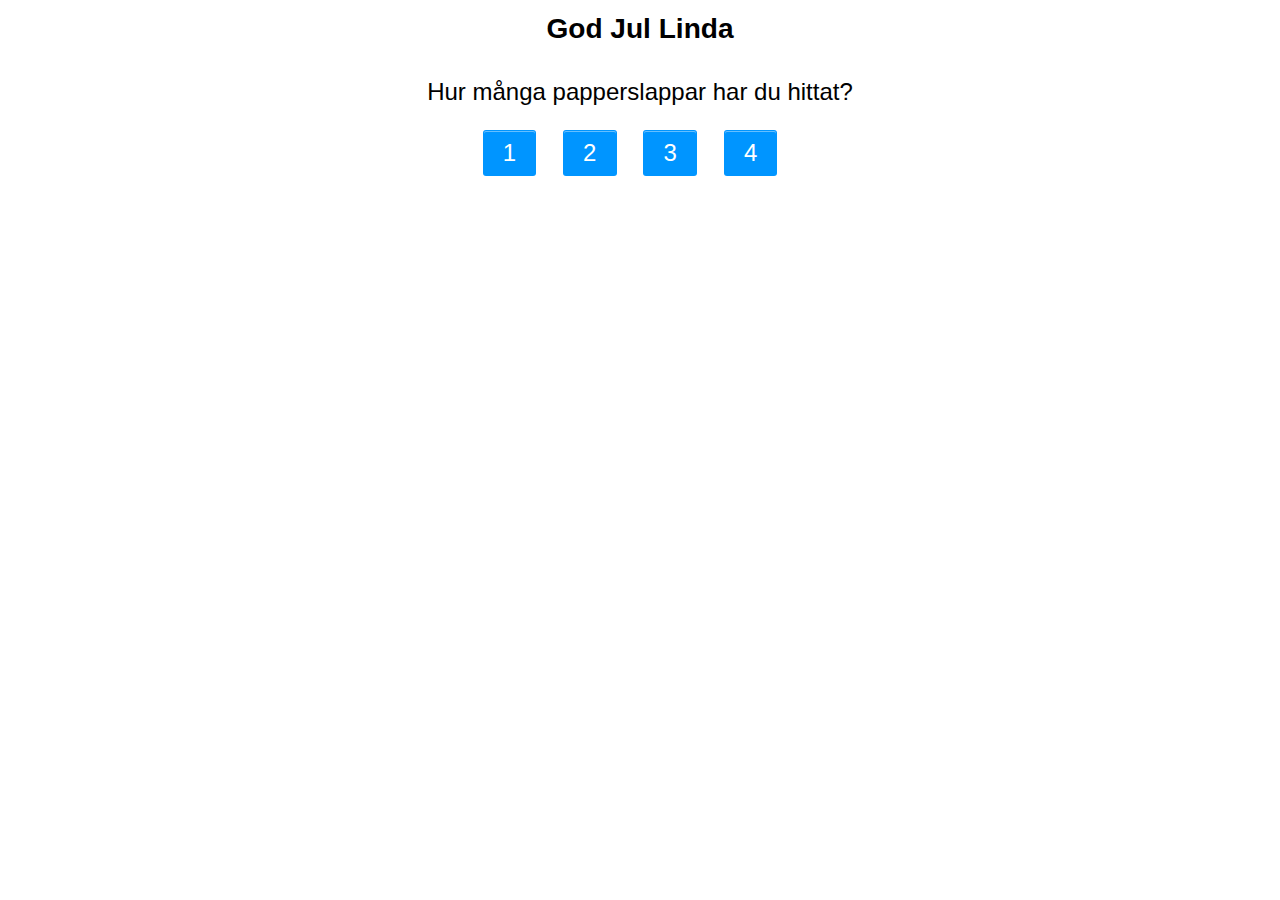
<file: index.htm>
<!DOCTYPE html>
<html lang="sv">
<head>
<title>God Jul</title>
<meta charSet="UTF-8">
<meta name="viewport" content="width=device-width, initial-scale=1.0">
<link rel="stylesheet" type="text/css" href="main.css">
</head>
<body>
<h3>God Jul Linda</h3>
<p>Hur många papperslappar har du hittat?</p>
<a href="missing.htm" class="button-7">1</a>
<a href="allfound.htm" class="button-7">2</a>
<a href="missing.htm" class="button-7">3</a>
<a href="missing.htm" class="button-7">4</a>
</body>
</html>
</file>
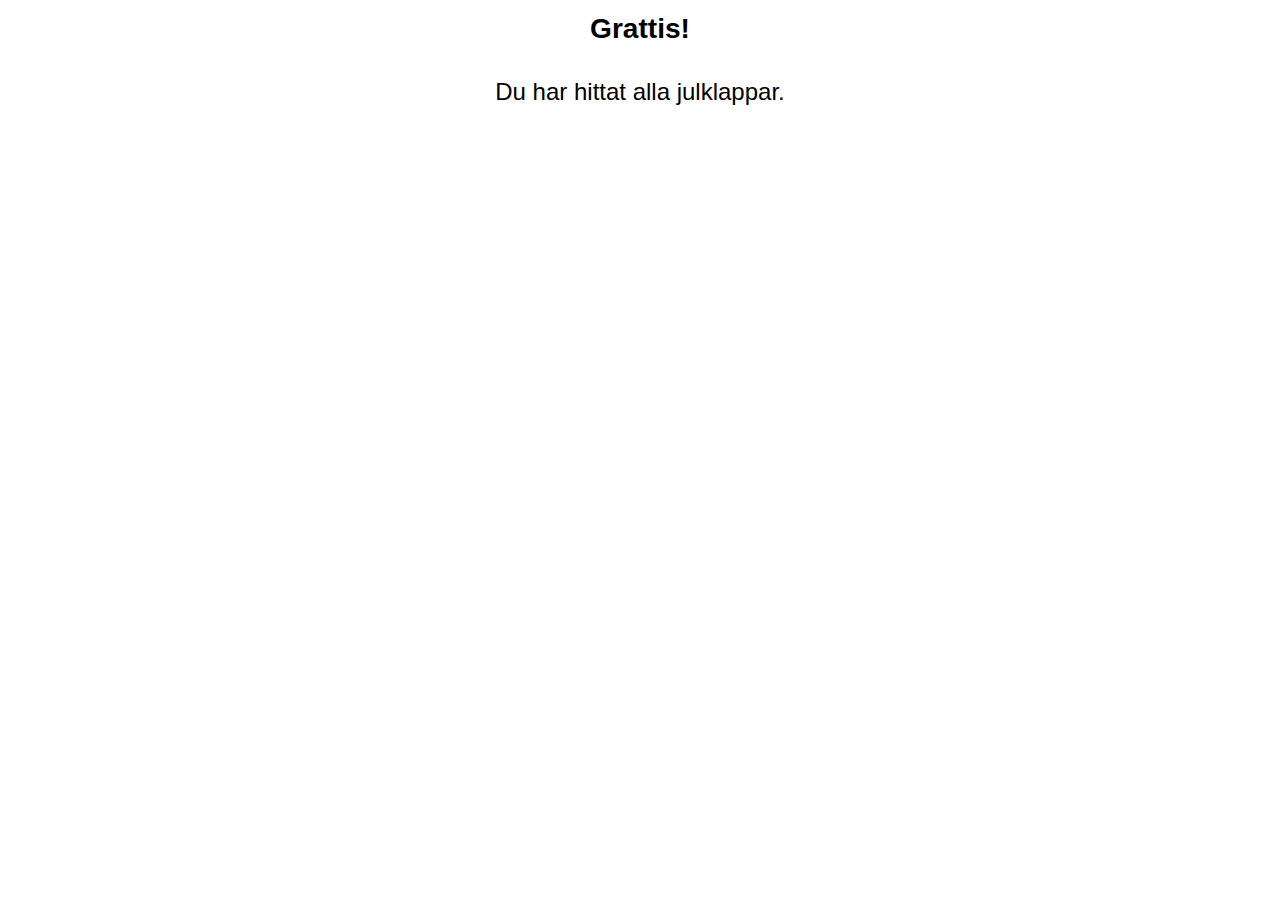
<file: allfound.htm>
<!DOCTYPE html>
<html lang="sv">
<head>
<title>God Jul</title>
<meta charSet="UTF-8">
<meta name="viewport" content="width=device-width, initial-scale=1.0">
<link rel="stylesheet" type="text/css" href="main.css">
</head>
<body>
<h3>Grattis!</h3>
<p>Du har hittat alla julklappar.</p>
</body>
</html>
</file>
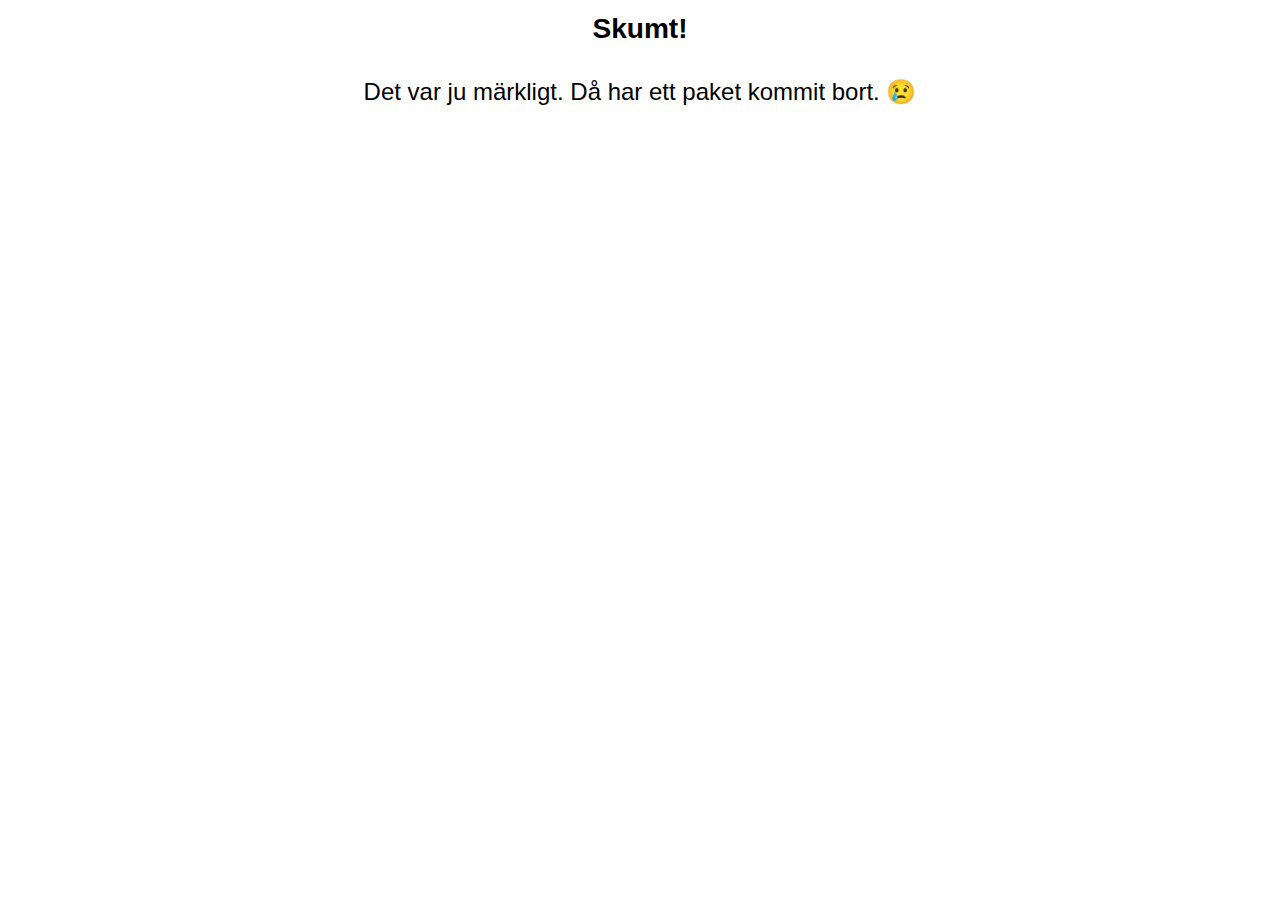
<file: toofew.htm>
<!DOCTYPE html>
<html lang="sv">
<head>
<title>God Jul</title>
<meta charSet="UTF-8">
<meta name="viewport" content="width=device-width, initial-scale=1.0">
<link rel="stylesheet" type="text/css" href="main.css">
</head>
<body>
<h3>Skumt!</h3>
<p>Det var ju märkligt. Då har ett paket kommit bort. &#128546;</p>
</body>
</html>
</file>
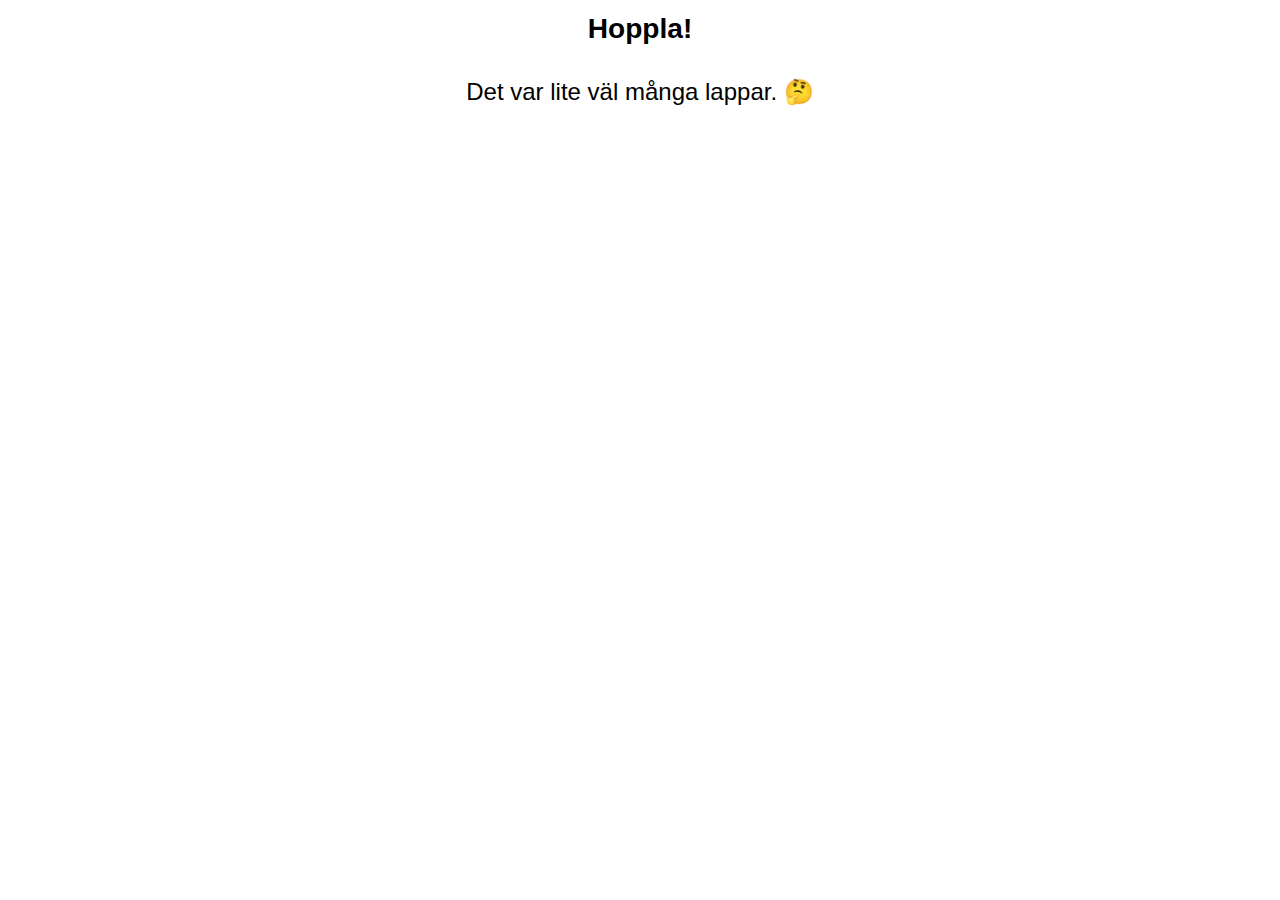
<file: toomany.htm>
<!DOCTYPE html>
<html lang="sv">
<head>
<title>God Jul</title>
<meta charSet="UTF-8">
<meta name="viewport" content="width=device-width, initial-scale=1.0">
<link rel="stylesheet" type="text/css" href="main.css">
</head>
<body>
<h3>Hoppla!</h3>
<p>Det var lite väl många lappar. &#129300;</p>
</body>
</html>
</file>
<file: main.css>
body {
	font-family: "Segoe UI", "Segoe UI Web (West European)", "Segoe UI", -apple-system, BlinkMacSystemFont, Roboto, "Helvetica Neue", sans-serif;
	font-size: 24px;
	text-align: center;
}
div, h3 {
	margin: 0 0.5em 1em 0.5em;
	line-height: 1.5;
}

a, a:visited {
	//color: rgb(0, 105, 194);
	text-decoration: none;
}

a#toggle {
	color: #fff;
}

.button-7 {
  background-color: #0095ff;
  border: 1px solid transparent;
  border-radius: 3px;
  box-shadow: rgba(255, 255, 255, .4) 0 1px 0 0 inset;
  box-sizing: border-box;
  color: #fff;
  cursor: pointer;
  display: inline-block;
  //font-family: -apple-system,system-ui,"Segoe UI","Liberation Sans",sans-serif;
  //font-size: 13px;
  font-weight: 400;
  line-height: 1.15385;
  margin: 0 20px 0 0;
  outline: none;
  padding: 8px .8em;
  position: relative;
  text-align: center;
  text-decoration: none;
  user-select: none;
  -webkit-user-select: none;
  touch-action: manipulation;
  vertical-align: baseline;
  white-space: nowrap;
}

.button-7:hover,
.button-7:focus {
  background-color: #07c;
}

.button-7:focus {
  box-shadow: 0 0 0 4px rgba(0, 149, 255, .15);
}

.button-7:active {
  background-color: #0064bd;
  box-shadow: none;
}
</file>
